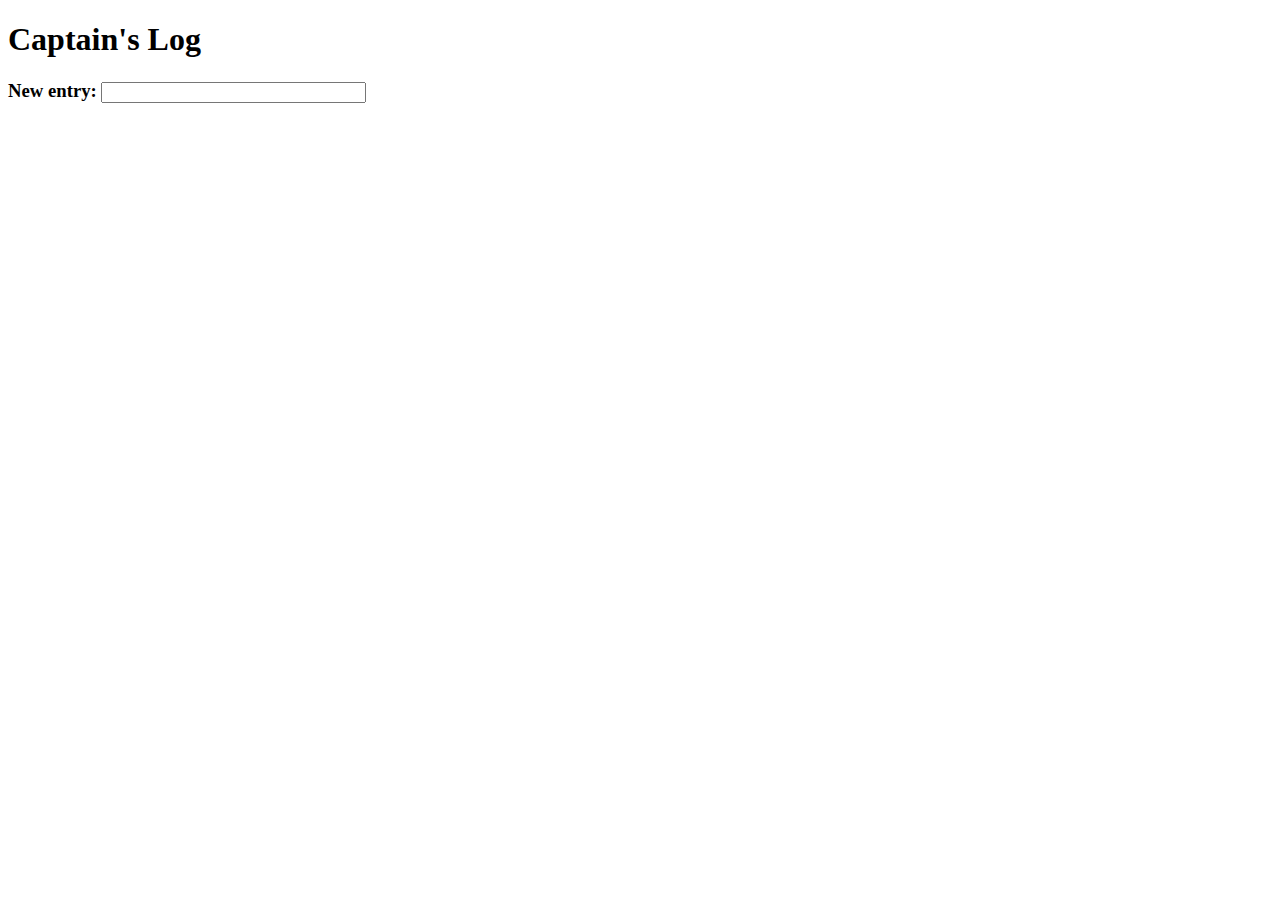
<file: captainslog/index.html>
<!DOCTYPE html>

<html>

<head>
  <title>Captain's Log</title>
  <script src="https://ajax.googleapis.com/ajax/libs/jquery/2.2.0/jquery.min.js"></script>
  <script>
      // Your work will be done here...
      </script>
</head>

<body>
  <h1>Captain's Log</h1>
  <h3>New entry: <input type="text" id="msg" name="msg" size="30" /></h3>
  <div id="log"></div>
</body>
</html>
</file>
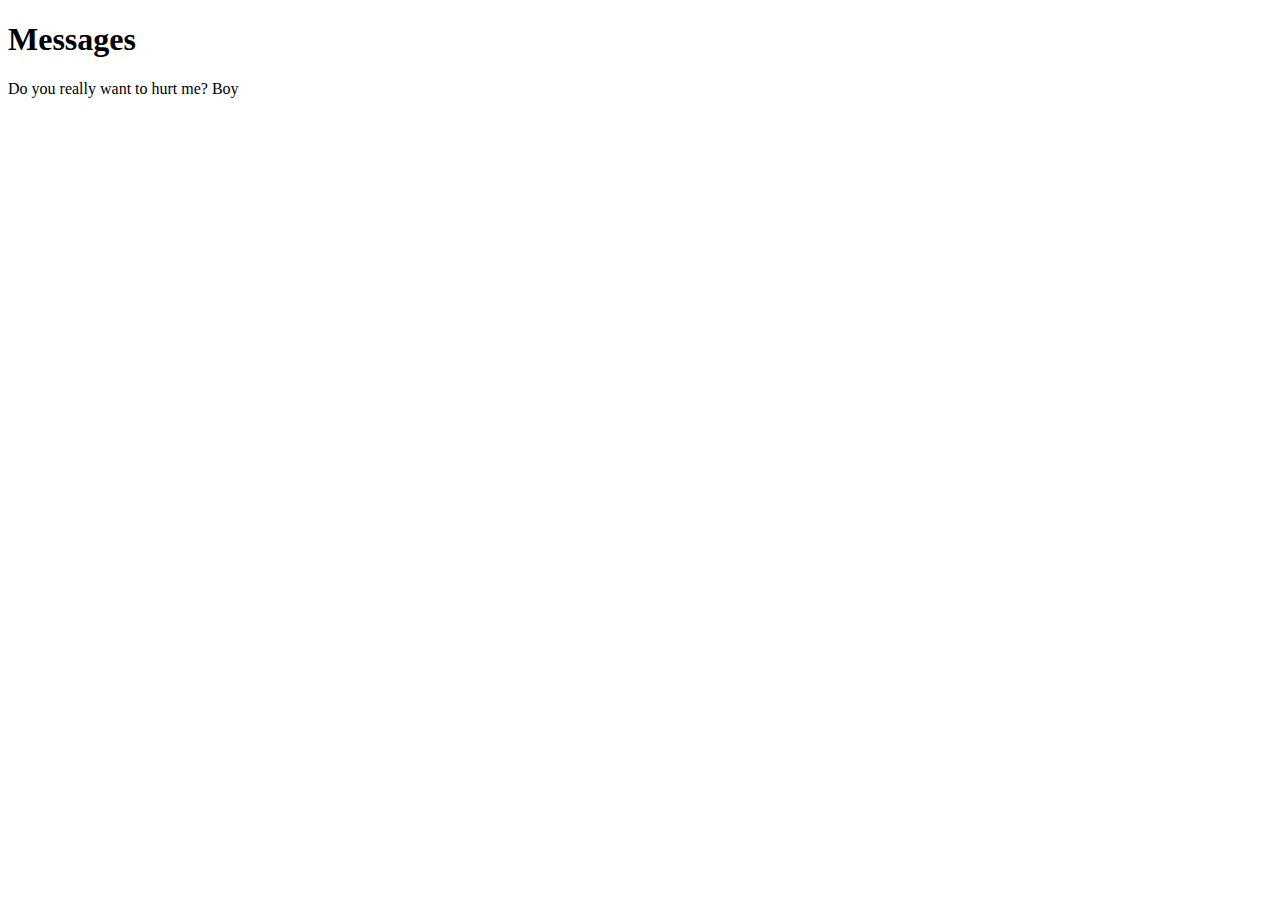
<file: messages/index.html>
<!DOCTYPE html>

<html>

<head>
	<meta charset="utf-8" />
	<title>Messages</title>
	<script src="lab.js"></script>
	<link rel="stylesheet" href="style.css" type="text/css" />
</head>

<body onload="parse()">
	<h1>Messages</h1>
	<div id="messages"></div>
</body>

</html>
</file>
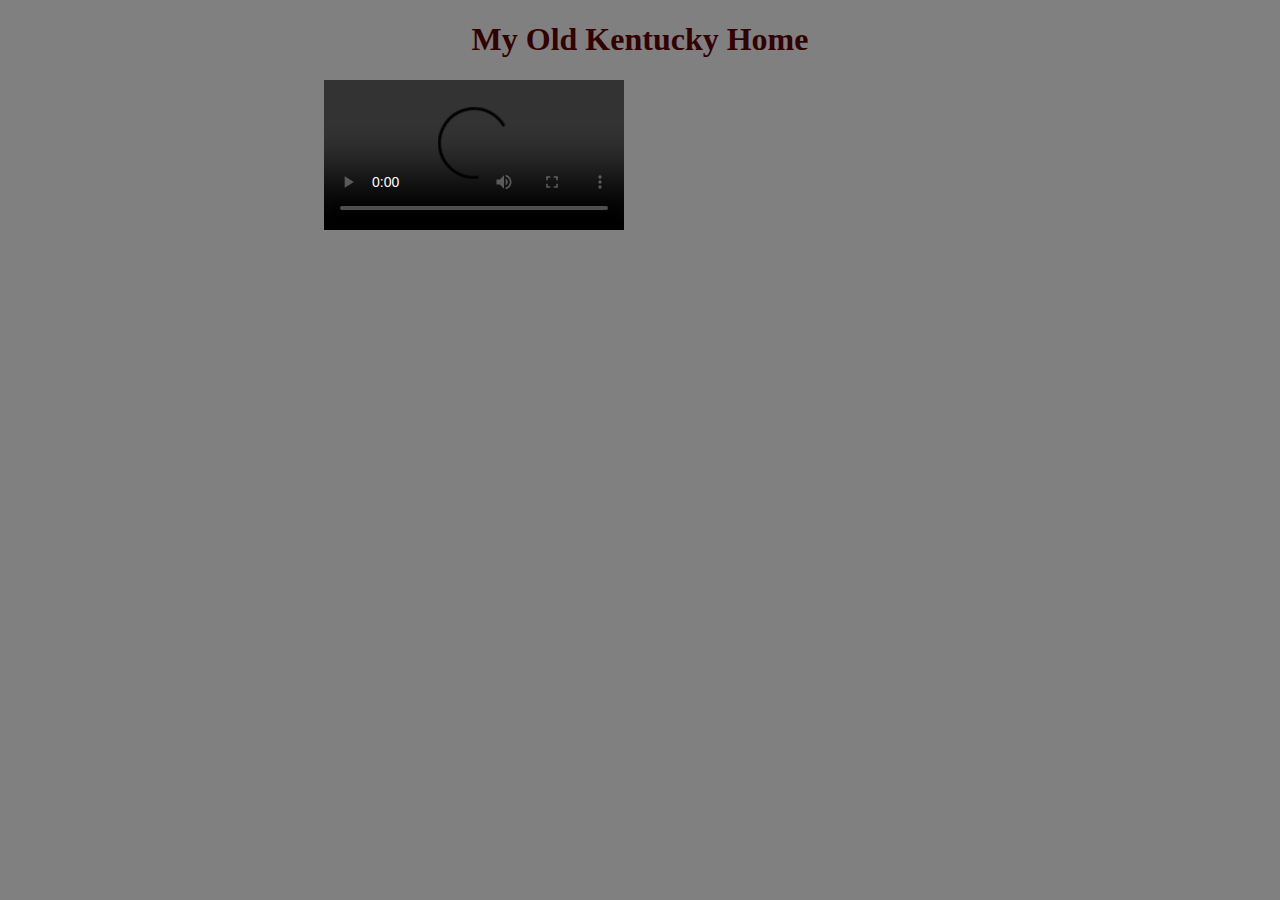
<file: my_old_kentucky_home/index.html>
<!DOCTYPE html>
<html>
<head>
<meta charset="utf-8" />
<title>My Old Kentucky Home</title>
<link rel="stylesheet" href="style.css" type="text/css" />
</head>

<body>

<h1 id="title">My Old Kentucky Home</h1>

<video src="https://www.cs.tufts.edu/comp/20/my_old_kentucky_home.mp4" id="music_video" controls></video>
<div id="lyrics"></div>

<script>

var mediaElement = document.getElementById('music_video');
mediaElement.onloadeddata = function() {

 mediaElement.addEventListener("timeupdate", checkTime, false);

 function checkTime () {
  while( mediaElement.currentTime < 94 ) {
   if (mediaElement.currentTime < 8.4 && mediaElement.currentTime >= 0) {
       document.getElementById("lyrics").innerHTML = " ";
   }
   else if (mediaElement.currentTime < 14.4 && mediaElement.currentTime > 8.5) {
       document.getElementById("lyrics").innerHTML = "The sun shines bright in My Old Kentucky Home,";
   }
   else if (mediaElement.currentTime < 21 && mediaElement.currentTime > 14.5) {
       document.getElementById("lyrics").innerHTML = "'Tis summer, the people are gay;";
   }
   else if (mediaElement.currentTime < 27 && mediaElement.currentTime > 22) {
       document.getElementById("lyrics").innerHTML = "The corn-top's ripe and the meadow's in the bloom";
   }
   else if (mediaElement.currentTime < 35 && mediaElement.currentTime > 27.5) {
       document.getElementById("lyrics").innerHTML = "While the birds make music all the day.";
   }
   else if (mediaElement.currentTime < 42 && mediaElement.currentTime > 35.5) {
       document.getElementById("lyrics").innerHTML = "The young folks roll on the little cabin floor,";
   }
   else if (mediaElement.currentTime < 49 && mediaElement.currentTime > 42.5) {
       document.getElementById("lyrics").innerHTML = "All merry, all happy and bright; &nbsp <span><img src='horse.jpg' alt='horse'/></span>";
   }
   else if (mediaElement.currentTime < 55 && mediaElement.currentTime > 49.5) {
       document.getElementById("lyrics").innerHTML = "By 'n' by hard times comes a knocking at the door,";
   }
   else if (mediaElement.currentTime < 63 && mediaElement.currentTime > 56) {
       document.getElementById("lyrics").innerHTML = "Then My Old Kentucky Home, good night!";
   }
   else if (mediaElement.currentTime <69 && mediaElement.currentTime > 63.5) {
       document.getElementById("lyrics").innerHTML = "Weep no more my lady";
   }
   else if (mediaElement.currentTime <75 && mediaElement.currentTime > 70) {
       document.getElementById("lyrics").innerHTML = "Oh weep no more today;";
   }
   else if (mediaElement.currentTime <79 && mediaElement.currentTime > 75.5) {
       document.getElementById("lyrics").innerHTML = "We will sing one song";
   }
   else if (mediaElement.currentTime <83 && mediaElement.currentTime > 79.5) {
       document.getElementById("lyrics").innerHTML = "For My Old Kentucky Home";
   }
   else if (mediaElement.currentTime > 83.5) {
       document.getElementById("lyrics").innerHTML = "For My Old Kentucky Home, far away &nbsp <span><img src='finish_line.png' alt='finish line'</span>";
   }
break;
  }
 }

}
</script>
</body>
</html>
</file>
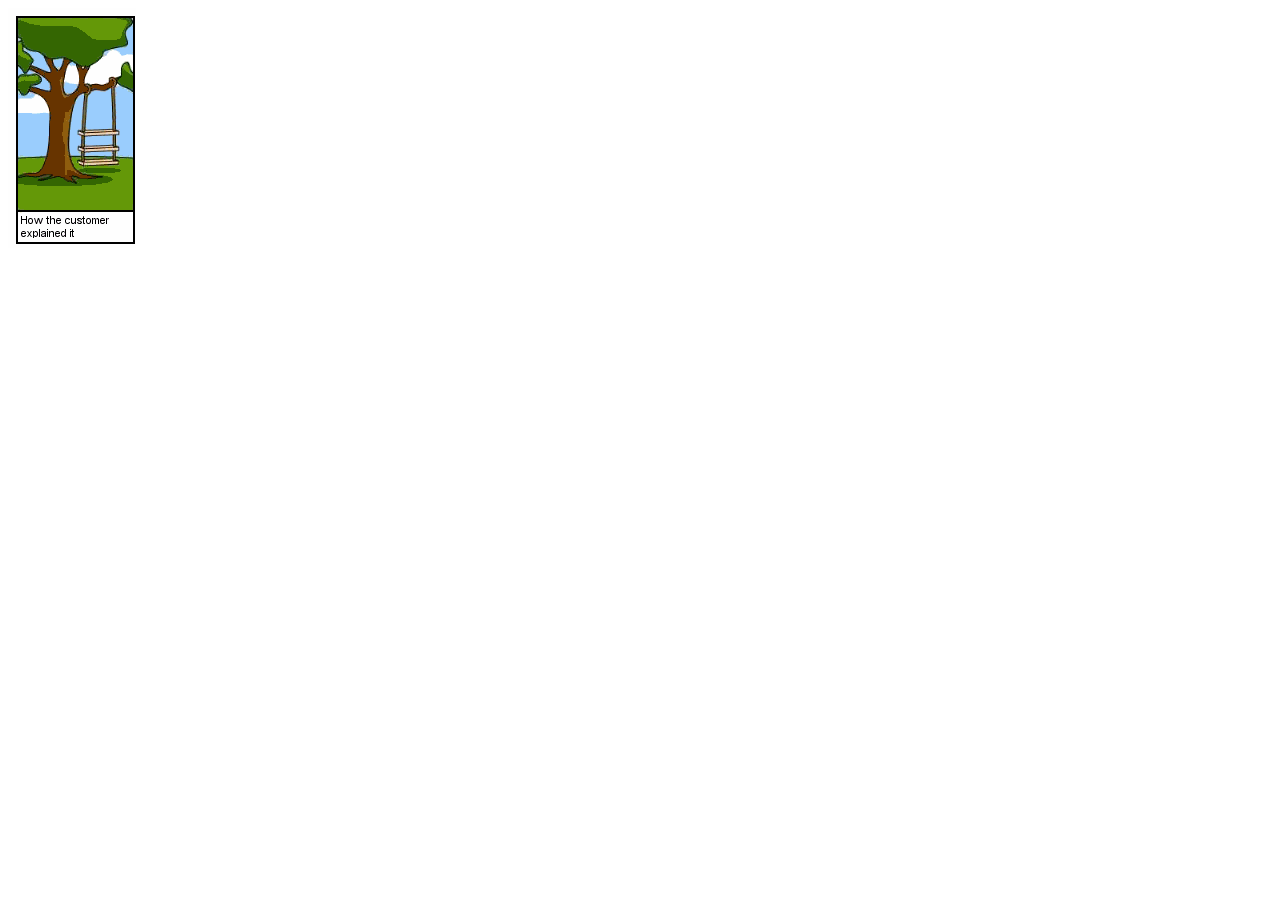
<file: responsive/index.html>
<!DOCTYPE HTML>

<html>

<head>
  <title>Software Development</title>
  <link rel="stylesheet" href="responsive.css"/>
  <meta charset="utf-8" />
</head>

<body>
  <div class="software"></div>
</body>
</html>
</file>
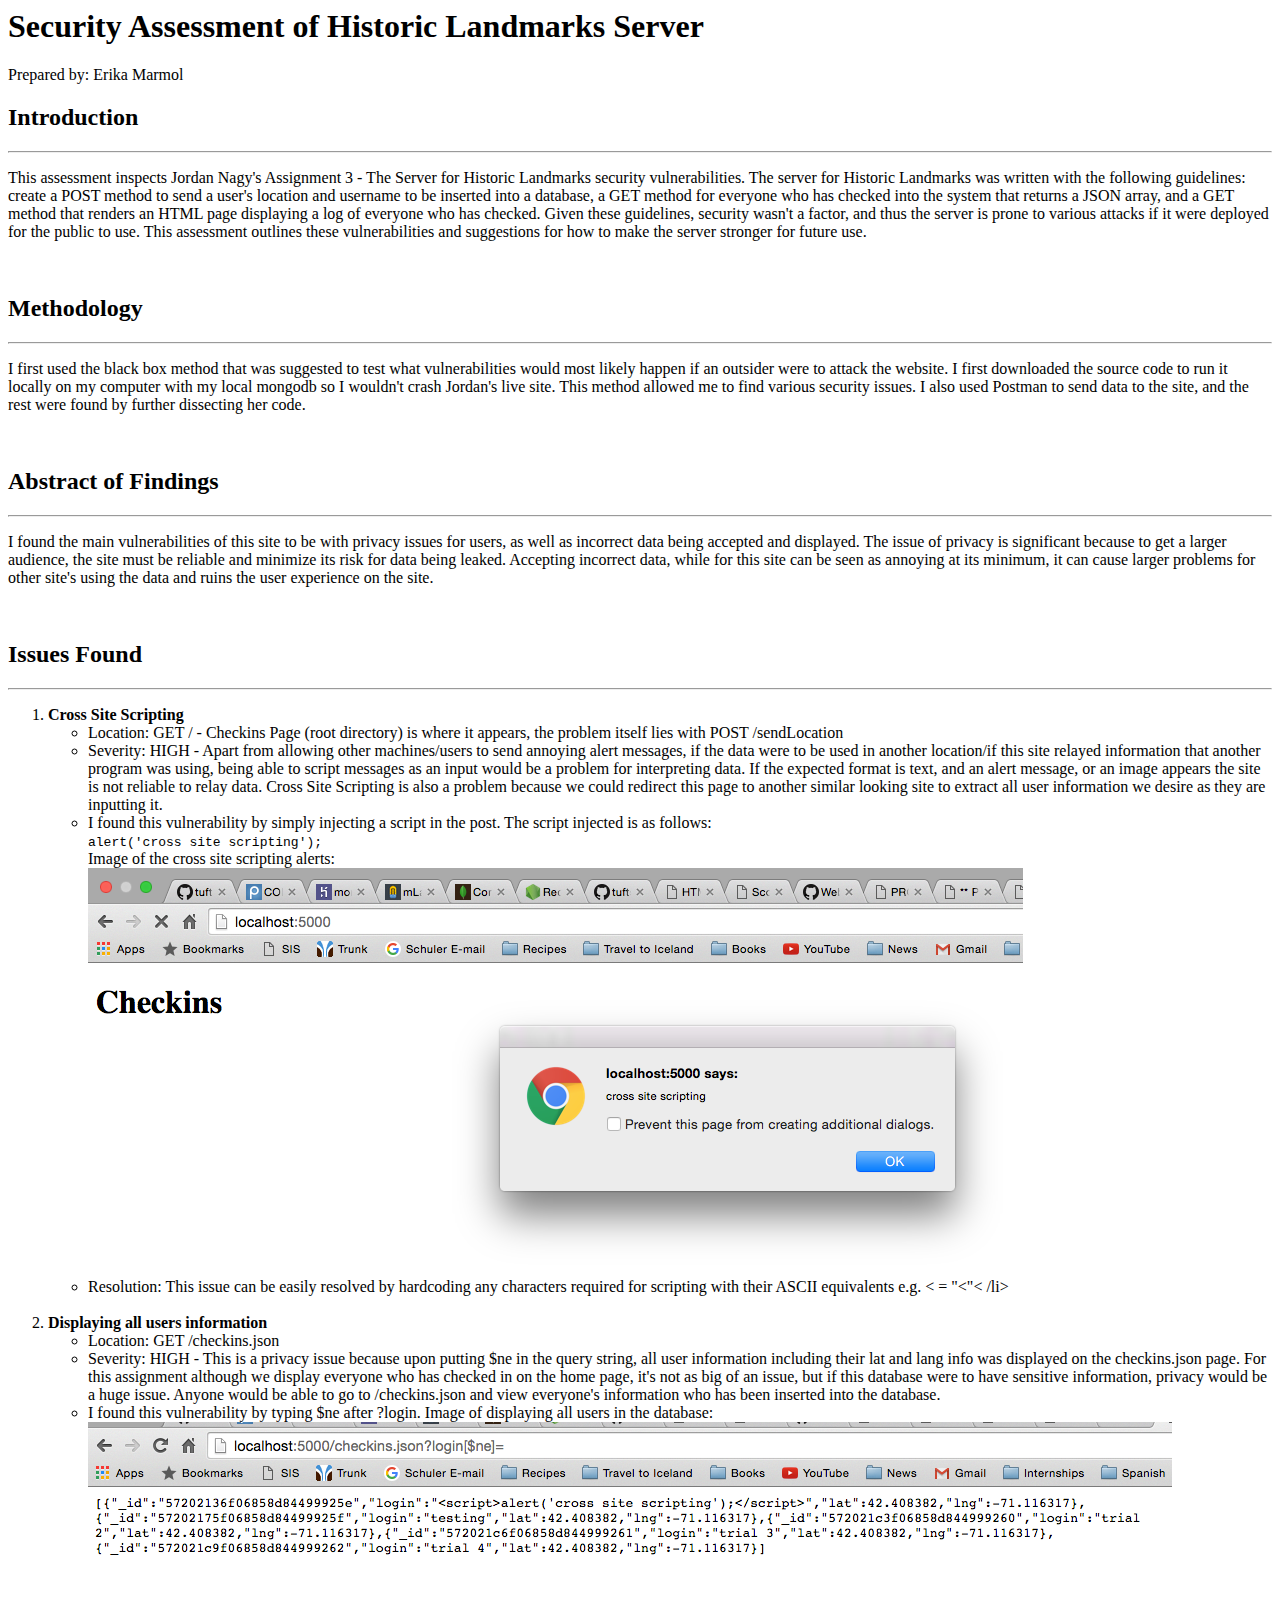
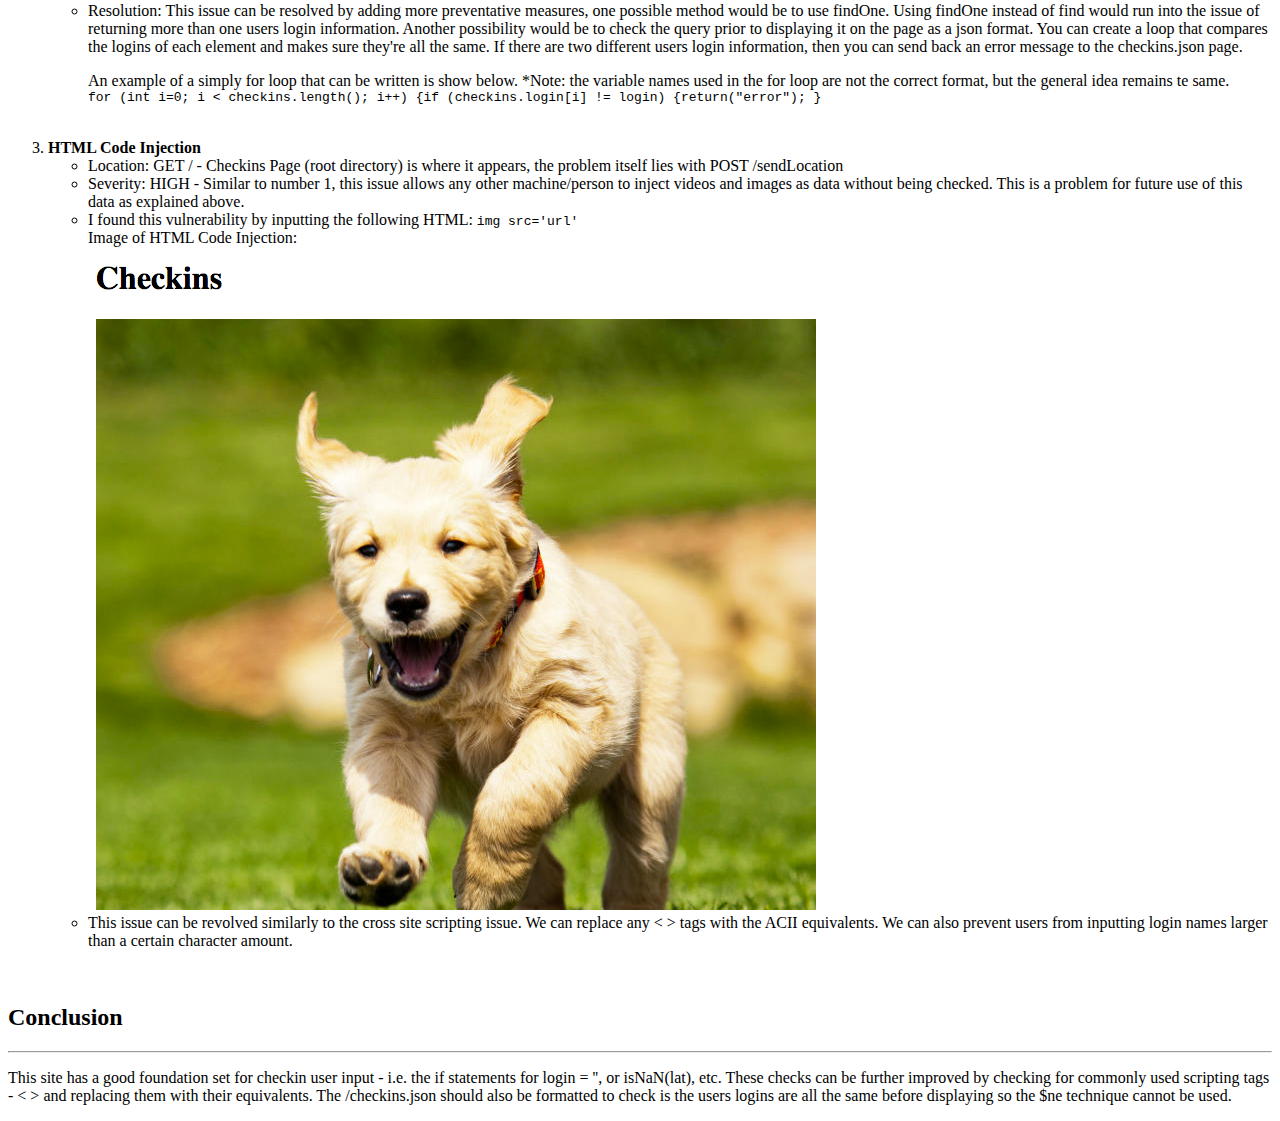
<file: security/index.html>
<html>
<head>
<title>Security Assessment </title>
</head>

<body>
<h1> Security Assessment of Historic Landmarks Server </h1>
<p> Prepared by: Erika Marmol </p>

<h2> Introduction </h2>
<hr/>
<p>This assessment inspects Jordan Nagy's Assignment 3 - The Server for Historic Landmarks security vulnerabilities. The server for Historic Landmarks was written with the following guidelines: create a POST method to send a user's location and username to be inserted into a database, a GET method for everyone who has checked into the system that returns a JSON array, and a GET method that renders an HTML page displaying a log of everyone who has checked. Given these guidelines, security wasn't a factor, and thus the server is prone to various attacks if it were deployed for the public to use. This assessment outlines these vulnerabilities and suggestions for how to make the server stronger for future use.</p>
<br/>
<h2> Methodology </h2>
<hr/>
<p>I first used the black box method that was suggested to test what vulnerabilities would most likely happen if an outsider were to attack the website. I first downloaded the source code to run it locally on my computer with my local mongodb so I wouldn't crash Jordan's live site. This method allowed me to find various security issues. I also used Postman to send data to the site, and the rest were found by further dissecting her code.</p>
<br/>
<h2>Abstract of Findings</h2>
<hr/>
<p>I found the main vulnerabilities of this site to be with privacy issues for users, as well as incorrect data being accepted and displayed. The issue of privacy is significant because to get a larger audience, the site must be reliable and minimize its risk for data being leaked. Accepting incorrect data, while for this site can be seen as annoying at its minimum, it can cause larger problems for other site's using the data and ruins the user experience on the site.</p>
<br/>
<h2>Issues Found</h2>
<hr/>
<ol>
  <li> <b>Cross Site Scripting</b>
    <ul>
      <li>Location: GET / - Checkins Page (root directory) is where it appears, the problem itself lies with POST /sendLocation </li>
      <li>Severity: HIGH - Apart from allowing other machines/users to send annoying alert messages, if the data were to be used in another location/if this site relayed information that another program was using, being able to script messages as an input would be a problem for interpreting data. If the expected format is text, and an alert message, or an image appears the site is not reliable to relay data. Cross Site Scripting is also a problem because we could redirect this page to another similar looking site to extract all user information we desire as they are inputting it.</li>
	<li>I found this vulnerability by simply injecting a script in the post. The script injected is as follows: <br/><code>alert('cross site scripting');</code><br/>Image of the cross site scripting alerts:<br/> <img src="Screen Shot 2016-04-26 at 10.00.30 PM.png"/></li>
	<li>Resolution: This issue can be easily resolved by hardcoding any characters required for scripting with their ASCII equivalents e.g. < = "&lt"< /li>
    </ul>
<br/>
</li>
  <li> <b>Displaying all users information</b>
    <ul>
      <li>Location: GET /checkins.json</li>
      <li>Severity: HIGH - This is a privacy issue because upon putting $ne in the query string, all user information including their lat and lang info was displayed on the checkins.json page. For this assignment although we display everyone who has checked in on the home page, it's not as big of an issue, but if this database were to have sensitive information, privacy would be a huge issue. Anyone would be able to go to /checkins.json and view everyone's information who has been inserted into the database. </li>
      <li>I found this vulnerability by typing $ne after ?login. Image of displaying all users in the database: <br/> <img src="Screen Shot 2016-04-26 at 10.34.40 PM.png"/></li>
      <li> Resolution: This issue can be resolved by adding more preventative measures, one possible method would be to use findOne. Using findOne instead of find would run into the issue of returning more than one users login information. Another possibility would be to check the query prior to displaying it on the page as a json format. You can create a loop that compares the logins of each element and makes sure they're all the same. If there are two different users login information, then you can send back an error message to the checkins.json page.
<br/><p>An example of a simply for loop that can be written is show below. *Note: the variable names used in the for loop are not the correct format, but the general idea remains te same.<br/>
	<code>for (int i=0; i < checkins.length(); i++) {if (checkins.login[i] != login) {return("error"); }</code>
      </li>
    </ul>
<br/>
  </li>
  <li> <b>HTML Code Injection</b>
    <ul>
      <li>Location: GET / - Checkins Page (root directory) is where it appears, the problem itself lies with POST /sendLocation</li>
	<li>Severity: HIGH - Similar to number 1, this issue allows any other machine/person to inject videos and images as data without being checked. This is a problem for future use of this data as explained above.</li>
	<li>I found this vulnerability by inputting the following HTML: <code>img src='url' </code> <br/>Image of HTML Code Injection: <br/> <img src="Screen Shot 2016-04-26 at 11.05.55 PM.png"/></li>
	<li>This issue can be revolved similarly to the cross site scripting issue. We can replace any < > tags with the ACII equivalents. We can also prevent users from inputting login names larger than a certain character amount.</li>
    </ul>
  </li>
</ol>
<br/>
<h2>Conclusion</h2>
<hr/>
<p>This site has a good foundation set for checkin user input - i.e. the if statements for login = '', or isNaN(lat), etc. These checks can be further improved by checking for commonly used scripting tags - < > and replacing them with their equivalents. The /checkins.json should also be formatted to check is the users logins are all the same before displaying so the $ne technique cannot be used.</p>
</body>
</html>
</file>
<file: messages/style.css>
/* Your CSS here... */

p#first {
  font-size: 1.5em;
  color: blue;
}

p#second {
 font-size: 1.5em;
 color: red;
}

.user {
 font-size:.6em;
 color:green;
}
</file>
<file: my_old_kentucky_home/style.css>
h1 {
   font-size: 2em;
   font-weight: bold;
   text-align:center;
   color:  #330000;
}

img {
    height: 25px;
    width:40px;
}

body {
     background-color:grey;
}

#lyrics {
    width:45%;
    font-size: 1.75em;
    color:#330000;
    margin-left:25%;
    background-color:white;
}

#music_video {
    margin-left:25%;
}
</file>
<file: responsive/responsive.css>
/*Responsive code goes here*/

@media only screen 
  and (min-width: 1201px)  {
.software {width:128px; height:240px; background:url('software.png') 0 0px;}
}

@media only screen 
  and (min-width: 1101px)
  and (max-width: 1200px)  {
.software {width:128px; height:240px; background:url('software.png') -128px 0px;}
}

@media only screen 
  and (min-width: 1001px) 
  and (max-width: 1100px) {
.software {width:128px; height:240px; background:url('software.png') -256px 0px;}
}

@media only screen 
  and (min-width: 901px) 
  and (max-width: 1000px) {
.software {width:128px; height:240px; background:url('software.png') -384px 0px;}
}

@media only screen 
  and (min-width: 801px) 
  and (max-width: 900px) {
.software {width:128px; height:240px; background:url('software.png') -512px 0px;}
}

@media only screen 
  and (min-width: 701px) 
  and (max-width: 800px) {
.software {width:128px; height:240px; background:url('software.png') 0px -240px;}
}

@media only screen 
  and (min-width: 601px) 
  and (max-width: 700px){
.software {width:128px; height:240px; background:url('software.png') -128px -240px;}
}

@media only screen 
  and (min-width: 501px) 
  and (max-width: 600px){
.software {width:128px; height:240px; background:url('software.png') -256px -240px;}
}

@media only screen 
  and (min-width: 401px)  
  and (max-width:500px){
.software {width:128px; height:240px; background:url('software.png') -384px -240px;}
}

@media only screen
  and (max-width: 400px){
.software {width:128px; height:240px; background:url('software.png') -512px -240px;}
}

/*each image height = 240px
each image width = 128px
*/
</file>
